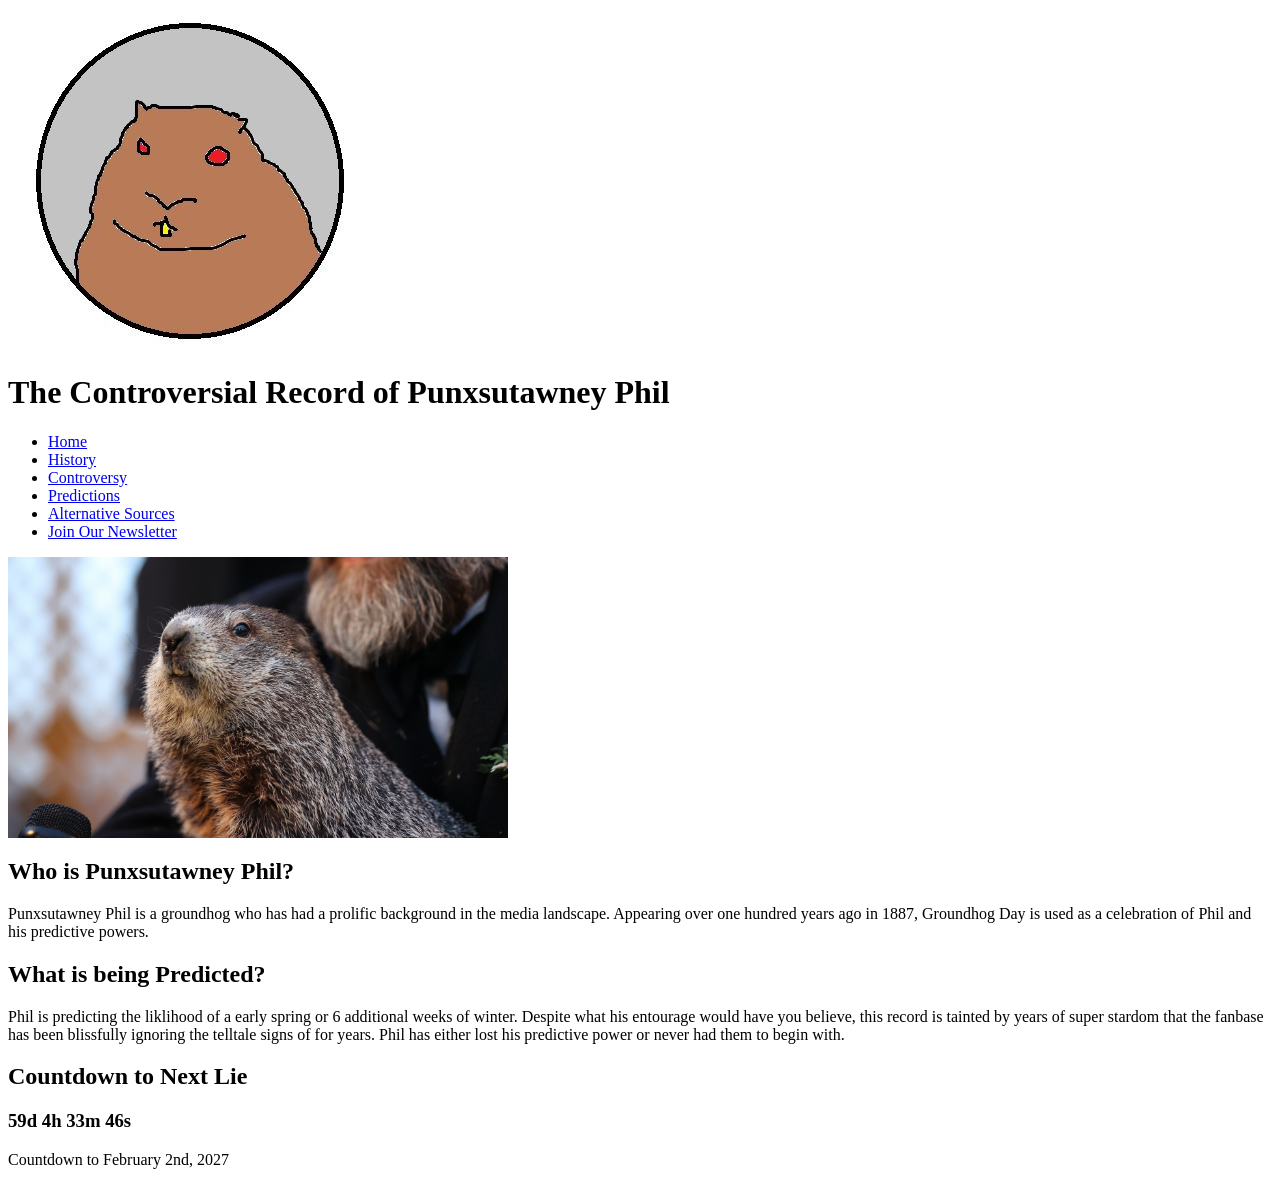
<file: index.html>
<body>
  <div>
      <header>
        <a class="logo" href="index.html">
        <img src="Logo.JPG" alt="Homepage">
        </a>
        <h1>The Controversial Record of Punxsutawney Phil</h1>
      </header>
    <aside>
        <nav class="main-navigation" aria-label="Main navigation">
        <ul>
          <li><a href="index.html">Home</a></li>
          <li><a href="history.html">History</a></li>
          <li><a href="controversy.html">Controversy</a></li>
          <li><a href="predictions.html">Predictions</a></li>
          <li><a href="alternative.html">Alternative Sources</a></li>
          <li><a href="form.html">Join Our Newsletter</a></li>
        </ul>
      </nav>
    </aside>

  <main>
    <img src="PunxsutawneyPhil.jpg" alt="Photo of Punxsutawney Phil" width=500px height=auto>
    <h2>Who is Punxsutawney Phil?</h2>
    <p>Punxsutawney Phil is a groundhog who has had a prolific background in the media landscape.
        Appearing over one hundred years ago in 1887, Groundhog Day is used as a celebration of Phil and his predictive powers.</p>
    <h2>
      What is being Predicted?
    </h2>
    <p>Phil is predicting the liklihood of a early spring or 6 additional weeks of winter.
        Despite what his entourage would have you believe, this record is tainted by years of
         super stardom that the fanbase has been blissfully ignoring the telltale signs of for years.
          Phil has either lost his predictive power or never had them to begin with.</p>
    
    
    
      <section>
        <h2><strong>Countdown to Next Lie</strong></h2>
        <strong><h3 id="countdown"> </h3> </strong>
      </section>
    </main>
    <footer>
      <p>Countdown to February 2nd, 2027</p>
    </footer>
  </div>

  <script src="script.js" defer></script>
</body>
</file>
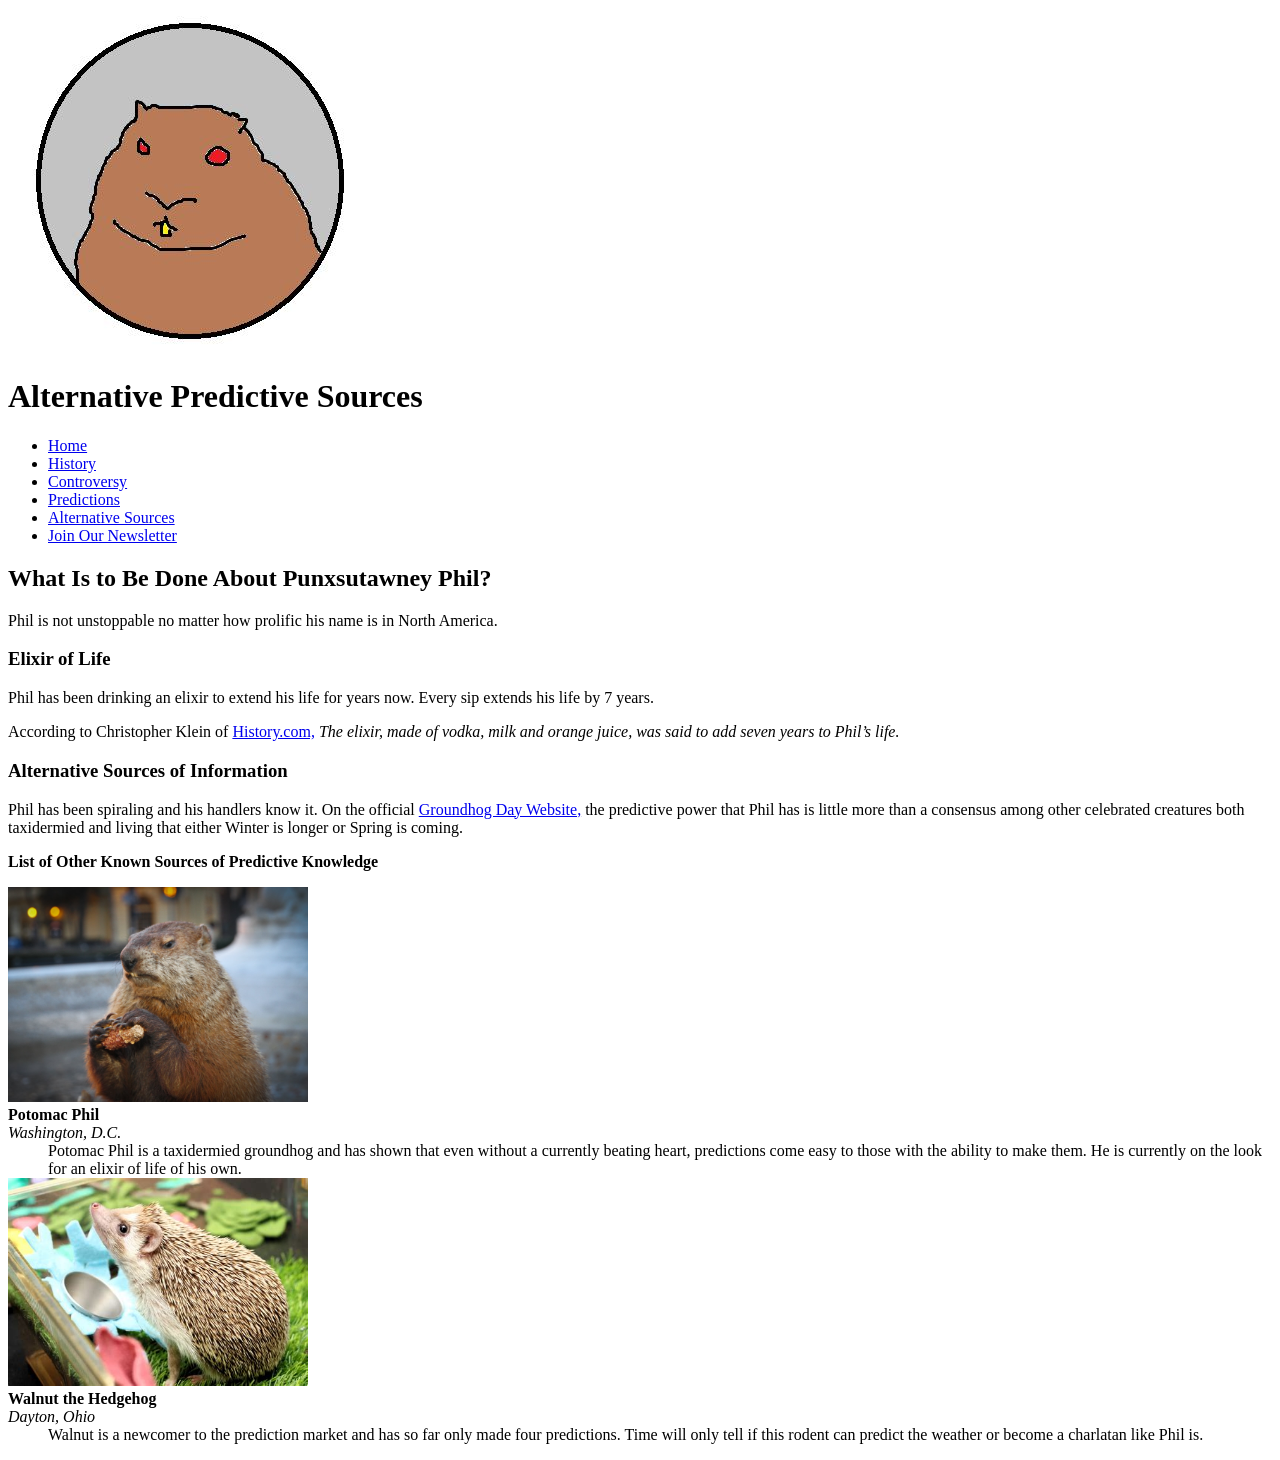
<file: alternative.html>
<!DOCTYPE html>
<html>
  <body>
    <header>
      <a class="logo" href="index.html">
      <img src="Logo.JPG" alt="Homepage"> </a>
       <h1>Alternative Predictive Sources</h1>
    </header>
        <aside>
        <nav class="main-navigation" aria-label="Main navigation">
        <ul>
          <li><a href="index.html">Home</a></li>
          <li><a href="history.html">History</a></li>
          <li><a href="controversy.html">Controversy</a></li>
          <li><a href="predictions.html">Predictions</a></li>
          <li><a href="alternative.html">Alternative Sources</a></li>
          <li><a href="form.html">Join Our Newsletter</a></li>
        </ul>
      </nav>
    </aside>
      <h2>What Is to Be Done About Punxsutawney Phil?</h2>
      <p>Phil is not unstoppable no matter how prolific his name is in North America.</p>
    <h3>Elixir of Life</h3>
    <p>Phil has been drinking an elixir to extend his life for years now.  Every sip extends his life by 7 years. </p> 
      <p>According to Christopher Klein of <a href="https://www.history.com/articles/groundhog-was-once-on-punxsutawneys-menu">History.com,</a>
      <i> The elixir, made of vodka, milk and orange juice, was said to add seven years to Phil’s life.</i> </p>

    <h3>Alternative Sources of Information</h3>
    <p>Phil has been spiraling and his handlers know it.  On the official <a href="https://groundhog-day.com/active-groundhogs">Groundhog Day Website,</a> the predictive power that Phil has is little more than a consensus among other celebrated creatures both taxidermied and living that either Winter is longer or Spring is coming. </p>
      <dl>
        <p><b>List of Other Known Sources of Predictive Knowledge</b></p>
         <img src="PotomacPhil.jpg" alt="Photo of Potomac Phil" width=300px height=auto>
        <dt><b>Potomac Phil</b></dt>
        <dt><i>Washington, D.C.</i></dt>
        <dd>Potomac Phil is a taxidermied groundhog and has shown
           that even without a currently beating heart, predictions 
           come easy to those with the ability to make them.  He is 
           currently on the look for an elixir of life of his own.</dd>
        <img src="WalnutTheHedgehog.jpg" alt="Photo of Walnut"  width=300px height=auto>
         <dt><b>Walnut the Hedgehog</b></dt>
        <dt><i>Dayton, Ohio</i></dt>
        <dd>Walnut is a newcomer to the prediction market and has so far 
          only made four predictions.  Time will only tell if this rodent 
          can predict the weather or become a charlatan like Phil is.</dd>
      </dl>
  </body>
</html>
</file>
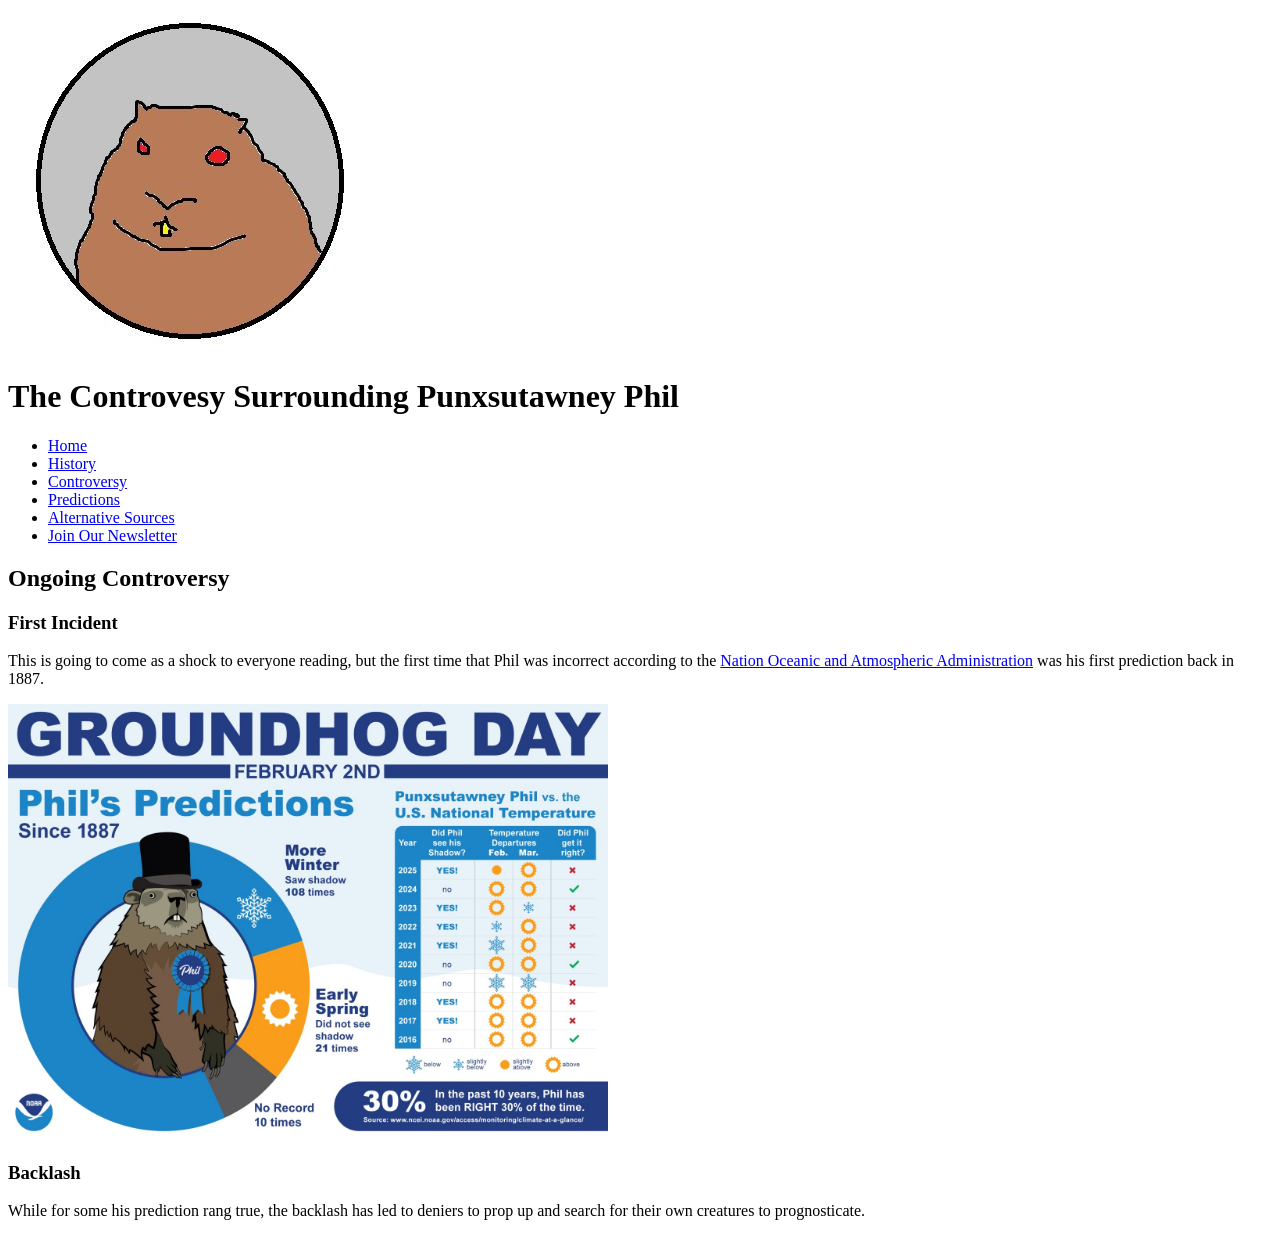
<file: controversy.html>
<!DOCTYPE html>
<html>
  <body>
    <header>
     <a class="logo" href="index.html">
      <img src="Logo.JPG" alt="Homepage"> </a>
       <h1>The Controvesy Surrounding Punxsutawney Phil</h1>
    </header>
    <aside>
        <nav class="main-navigation" aria-label="Main navigation">
        <ul>
          <li><a href="index.html">Home</a></li>
          <li><a href="history.html">History</a></li>
          <li><a href="controversy.html">Controversy</a></li>
          <li><a href="predictions.html">Predictions</a></li>
          <li><a href="alternative.html">Alternative Sources</a></li>
          <li><a href="form.html">Join Our Newsletter</a></li>
        </ul>
      </nav>
    </aside>
    <h2>Ongoing Controversy</h2>
    <h3>First Incident</h3>
    <p>This is going to come as a shock to everyone reading, but the first time that Phil was incorrect according to the <a href="history.html">Nation Oceanic and Atmospheric Administration</a> was his first prediction back in 1887.</p>
     <img src="Groundhog-Day-2026.jpg" alt="Recent Predictions" width=600px height=auto>
    <h3>Backlash</h3>
    <p>While for some his prediction rang true, the backlash has led to deniers to prop up and search for their own creatures to prognosticate.  </p>
  </body>
</html>
</file>
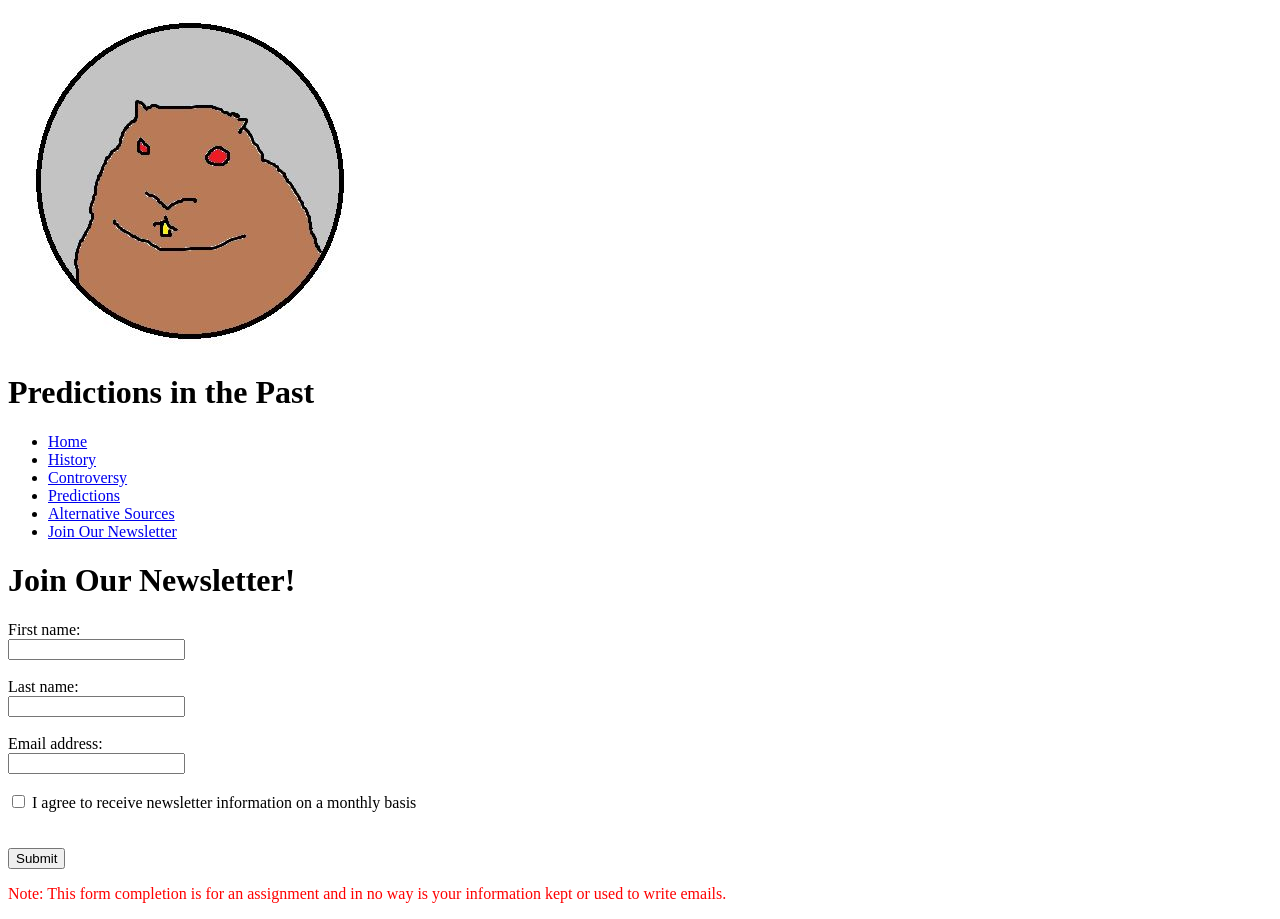
<file: form.html>
<body>
    <header>
      <a class="logo" href="index.html">
      <img src="Logo.JPG" alt="Homepage"> </a>
       <h1>Predictions in the Past</h1>
    </header>
    <aside>
        <nav class="main-navigation" aria-label="Main navigation">
        <ul>
          <li><a href="index.html">Home</a></li>
          <li><a href="history.html">History</a></li>
          <li><a href="controversy.html">Controversy</a></li>
          <li><a href="predictions.html">Predictions</a></li>
          <li><a href="alternative.html">Alternative Sources</a></li>
          <li><a href="form.html">Join Our Newsletter</a></li>
        </ul>
      </nav>
    </aside>
    <style>
      p {
       text;
     }
    </style>

<h1>Join Our Newsletter!</h1>

<form id="newsletterForm">
  <label for="firstname">First name:</label><br>
  <input type="text" id="firstname" name="firstname" required><br><br>

  <label for="lastname">Last name:</label><br>
  <input type="text" id="lastname" name="lastname" required><br><br>

  <label for="email">Email address:</label><br>
  <input type="email" id="email" name="email" required><br><br>

  <input type="checkbox" id="Updates" name="Updates" value="ReceiveUpdates?" required>
  <label for="Updates">I agree to receive newsletter information on a monthly basis</label><br><br><br>

  <input type="submit" value="Submit">
</form>

<p id="result" aria-live="polite"></p>

<p style="color:Red;">
  Note: This form completion is for an assignment and in no way is your information kept or used to write emails.
</p>

<script src="script.js" defer></script>
</body>
</html>
</file>
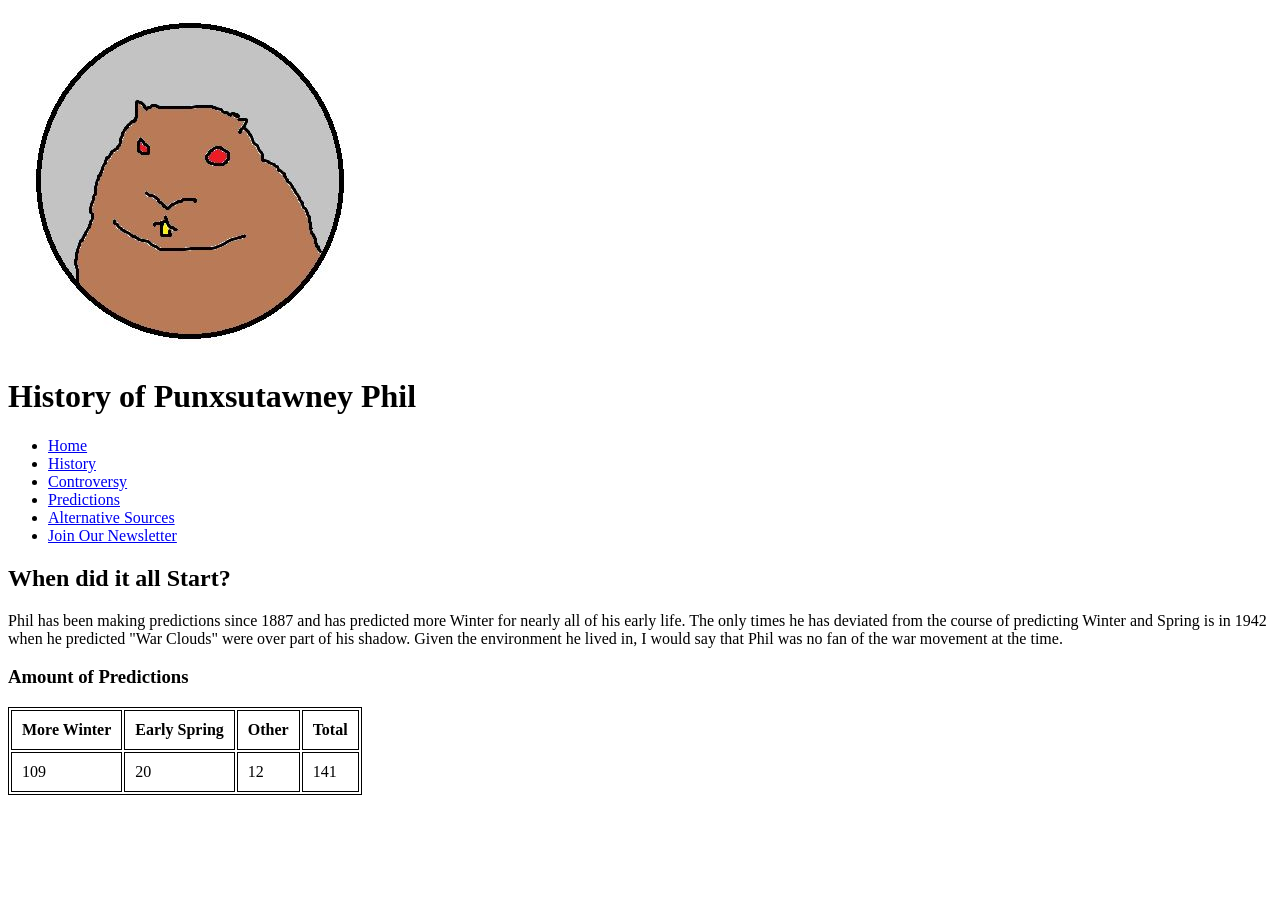
<file: history.html>
<!DOCTYPE html>
<html>
  <style>
table, th, td {
  border: 1px solid black;
}
th, td {
  padding: 10px;
}
</style>
  <body>
    <header>
      <a class="logo" href="index.html">
      <img src="Logo.JPG" alt="Homepage"> </a>
       <h1>History of Punxsutawney Phil</h1>
    </header>
    <aside>
        <nav class="main-navigation" aria-label="Main navigation">
        <ul>
          <li><a href="index.html">Home</a></li>
          <li><a href="history.html">History</a></li>
          <li><a href="controversy.html">Controversy</a></li>
          <li><a href="predictions.html">Predictions</a></li>
          <li><a href="alternative.html">Alternative Sources</a></li>
          <li><a href="form.html">Join Our Newsletter</a></li>
        </ul>
      </nav>
    </aside>
    
      <h2>When did it all Start?</h2>
      <p>Phil has been making predictions since 1887 and has predicted more Winter for nearly all of his early life.  The only times he has deviated from the course of predicting Winter and Spring is in 1942 when he predicted "War Clouds" were over part of his shadow.  Given the environment he lived in, I would say that Phil was no fan of the war movement at the time.</p>
 
      <h3>Amount of Predictions</h3>
      
      <table>
    <th>More Winter</th>
    <th>Early Spring</th>
    <th>Other</th>
    <th>Total</th>
  </tr>
  <tr>
    <td>109</td>
    <td>20</td>
    <td>12</td>
    <td>141</td>
  </tr>
      </table>
  </body>
</html>
</file>
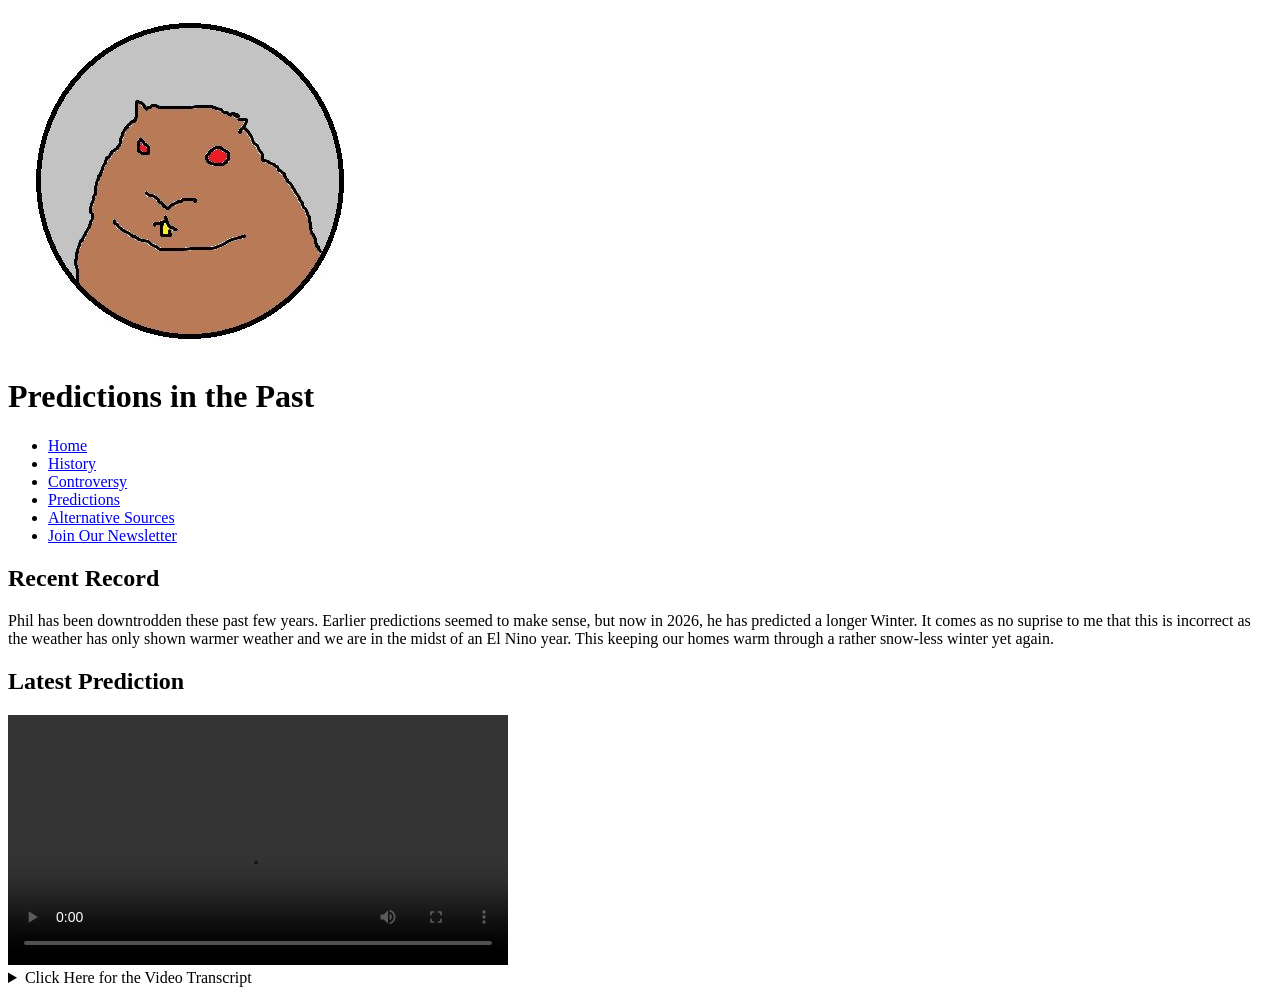
<file: predictions.html>
<!DOCTYPE html>
<html>
  <body>
    <header>
      <a class="logo" href="index.html">
      <img src="Logo.JPG" alt="Homepage"> </a>
       <h1>Predictions in the Past</h1>
    </header>
    <aside>
        <nav class="main-navigation" aria-label="Main navigation">
        <ul>
          <li><a href="index.html">Home</a></li>
          <li><a href="history.html">History</a></li>
          <li><a href="controversy.html">Controversy</a></li>
          <li><a href="predictions.html">Predictions</a></li>
          <li><a href="alternative.html">Alternative Sources</a></li>
          <li><a href="form.html">Join Our Newsletter</a></li>
        </ul>
      </nav>
    </aside>
      <h2>Recent Record</h2>
      Phil has been downtrodden these past few years.  Earlier predictions seemed to make sense, but now in 2026, he has predicted a longer Winter.  It comes as no suprise to me that this is incorrect as the weather has only shown warmer weather and we are in the midst of an El Nino year.  This keeping our homes warm through a rather snow-less winter yet again.
      <h2>Latest Prediction</h2>
      <video width="500" height="auto" controls>
  <source src="PredictionVideo.mp4" type="video/mp4">
      </video>

<details class="transcript">
  <summary>Click Here for the Video Transcript</summary>
  <div>
    <p><strong>Speaker 1:</strong> Hear ye, hear ye, hear ye. Now on this February 2nd, Punxsutawney Phil,
     the seer of seers, prognosticator of all prognosticators, was awakened from his wintry nap at dawn on Gobbler's
      Knob. Phil looked to the skies and then, speaking in groundhog ease, directed President Dunkel to the proper scroll,
       which reads, It's my great honor to answer your annual call So I rise again this morning to greet you all But today 
       I wake thinking of numbers and time America turns 250 and I'm at least 139 Let's celebrate all, young, old, babies or
        millennial and kick off America's semi-quincentennial. We look to the future and not just the past. So I suppose this
         party could use a forecast. It is my job this February 2 to look to the skies and report back to you that there is a
          shadow here on my ground. Six more weeks of winter abound.</p>
  </div>
</details>
  </body>
</html>
</file>
